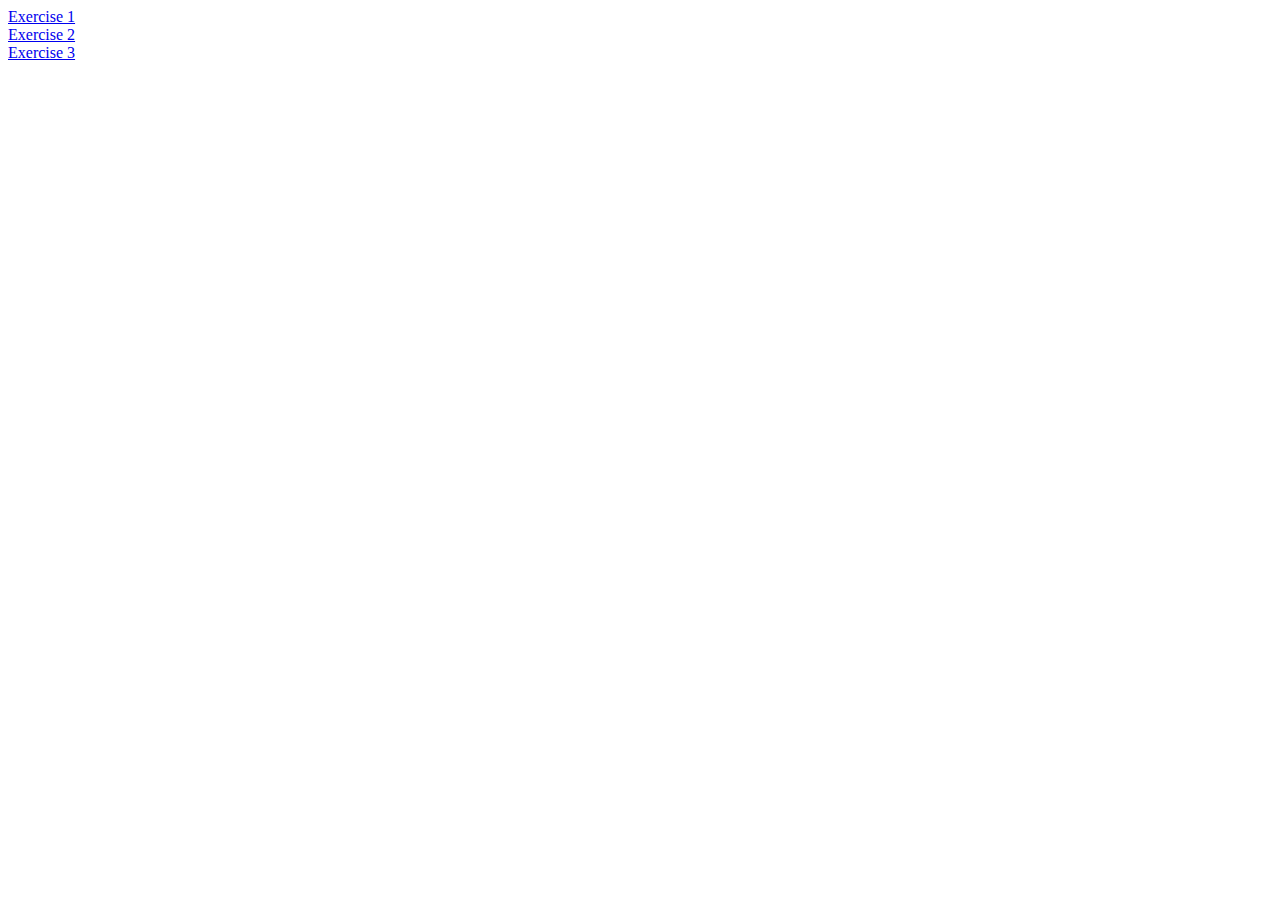
<file: index.html>
<html>
  <head>
    <title></title>
    <meta content="">
    <style></style>
  </head>
  <body>
  <a href = "http://people.eecs.ku.edu/~awang/eecs448/Lab4/ex1.php">Exercise 1</a> <br>
  <a href = "http://people.eecs.ku.edu/~awang/eecs448/Lab4/Quiz.html"> Exercise 2</a> <br>
  <a href = "http://people.eecs.ku.edu/~awang/eecs448/Lab4/customerFrontend.html"> Exercise 3 </a> <br>
  </body>
</html>
</file>
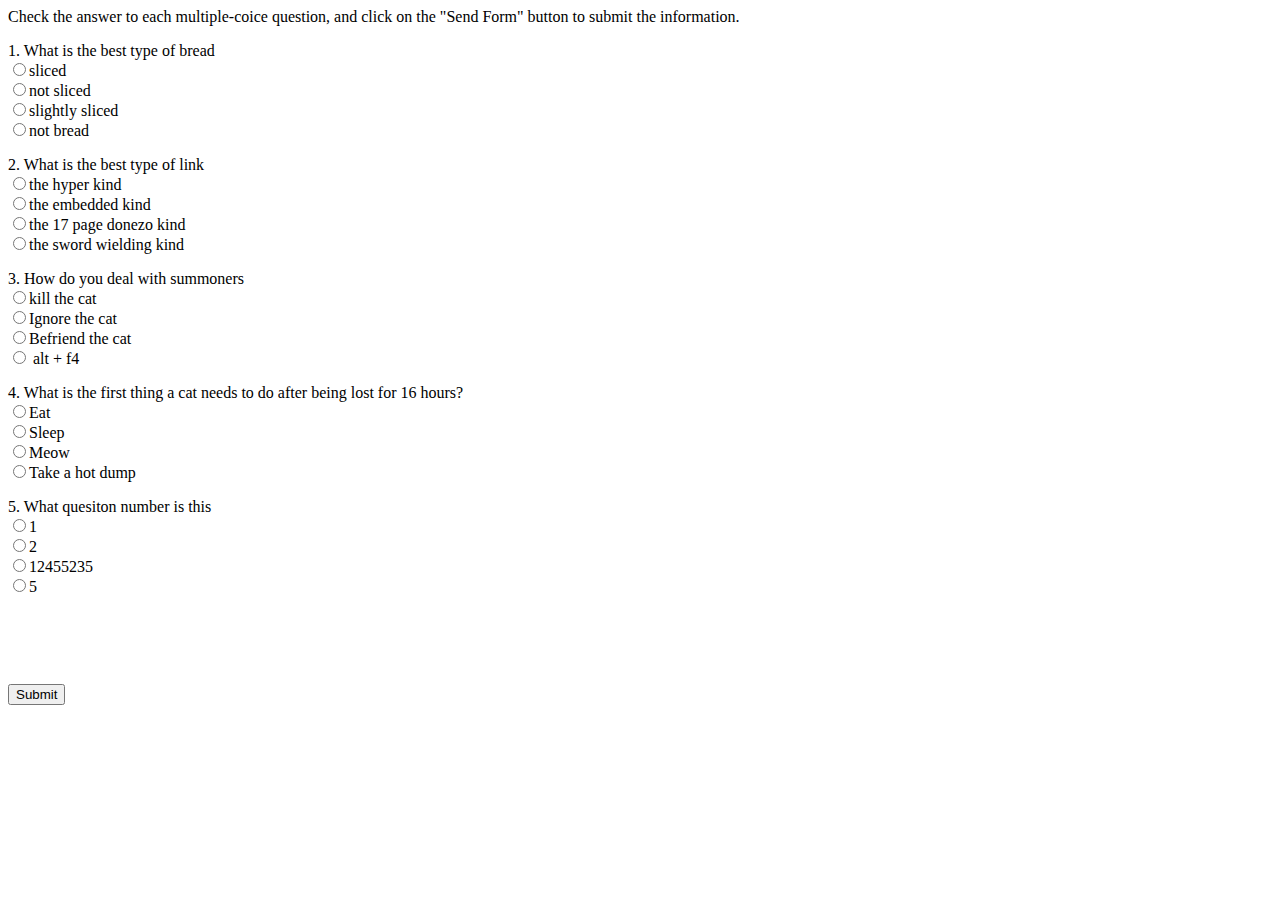
<file: Quiz.html>
<html>
<head>
<title></title>
</head>
<body>

<div id = "content-box">

<form method = "post" action = "Quiz.php">

Check the answer to each multiple-coice question, and click on the "Send Form" button to submit the information.

<P>1. What is the best type of bread<BR>
<input type="radio" name="q1" value="sliced">sliced<BR>
<input type="radio" name="q1" value="not sliced">not sliced<BR>
<input type="radio" name="q1" value="slightly sliced">slightly sliced<BR>
<input type="radio" name="q1" value="not bread">not bread<BR>
</p>

<P>2. What is the best type of link<BR>
<input type="radio" name="q2" value="the hyper kind">the hyper kind<BR>
<input type="radio" name="q2" value="the embedded kind">the embedded kind<BR>
<input type="radio" name="q2" value="the 17 page donezo kind">the 17 page donezo kind<BR>
<input type="radio" name="q2" value="the sword wielding kind">the sword wielding kind<BR>
</p>

<P>3. How do you deal with summoners<BR>
<input type="radio" name="q3" value="kill the cat">kill the cat<BR>
<input type="radio" name="q3" value="Ignore the cat">Ignore the cat<BR>
<input type="radio" name="q3" value="Befriend the cat">Befriend the cat<BR>
<input type="radio" name="q3" value="alt +f4"> alt + f4<BR>
</p>
<P>4. What is the first thing a cat needs to do after being lost for 16 hours?<BR>
<input type="radio" name="q4" value="Eat">Eat<BR>
<input type="radio" name="q4" value="Sleep">Sleep<BR>
<input type="radio" name="q4" value="Meow">Meow<BR>
<input type="radio" name="q4" value="Take a hot dump">Take a hot dump<BR>
</p>
<P>5. What quesiton number is this<BR>
<input type="radio" name="q5" value="1">1<BR>
<input type="radio" name="q5" value="2">2<BR>
<input type="radio" name="q5" value="12455235">12455235<BR>
<input type="radio" name="q5" value="5">5<BR>
</p>

<br>
<br>
<br>
<br>
<input type="submit" value="Submit">
</form>
</body>
</html>
</file>
